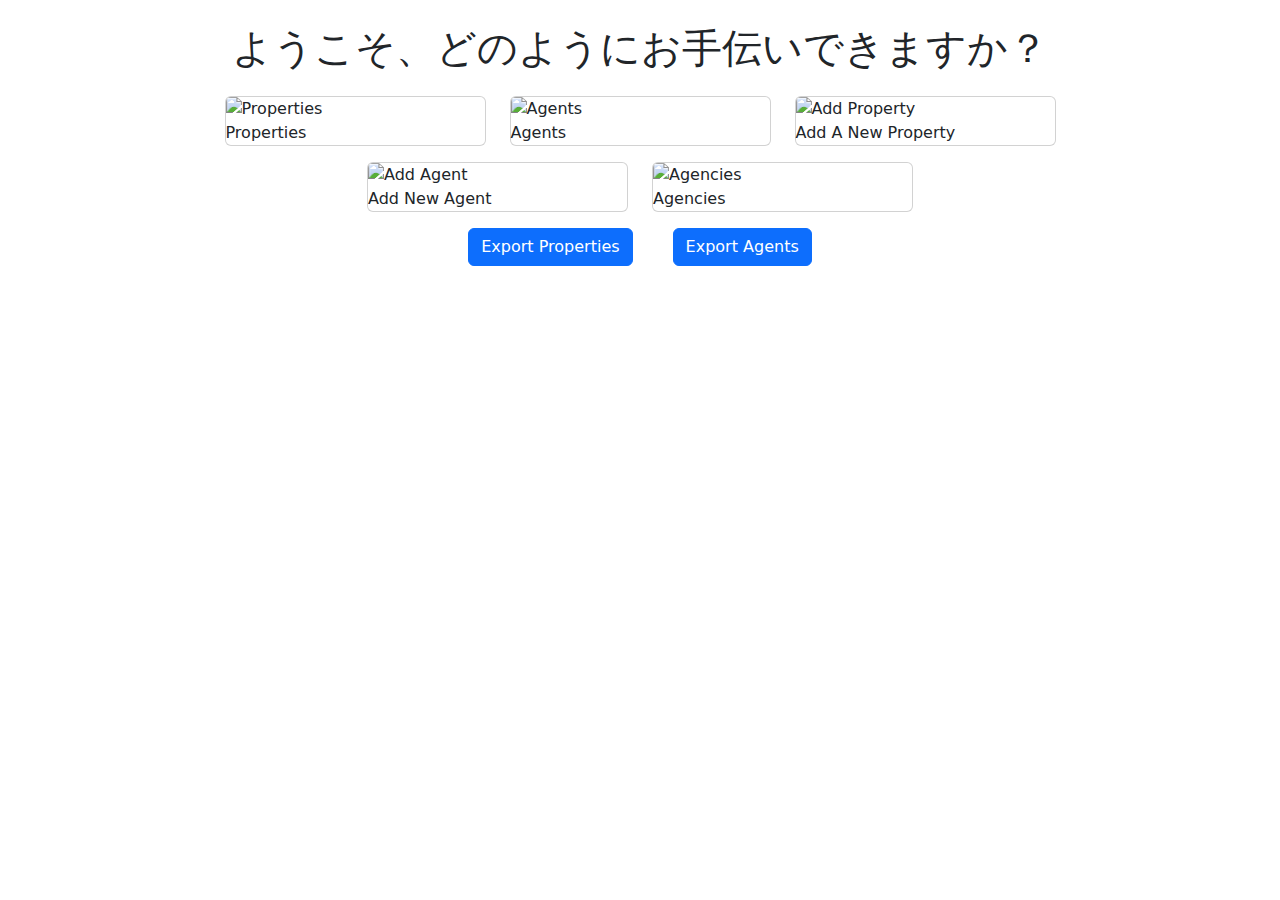
<file: src/main/resources/templates/index.html>
<!DOCTYPE html>
<html lang="en">
<head>
    <meta charset="UTF-8">
    <title>Real Estate Service</title>
    <link rel="stylesheet" th:href="@{/webjars/bootstrap/css/bootstrap.min.css}"/>
    <script defer th:src="@{/webjars/bootstrap/js/bootstrap.bundle.min.js}"></script>
    <link rel="stylesheet" th:href="@{/webjars/bootstrap-icons/font/bootstrap-icons.css}"/>
    <link href="https://cdn.jsdelivr.net/npm/bootstrap@5.3.3/dist/css/bootstrap.min.css" rel="stylesheet" integrity="sha384-QWTKZyjpPEjISv5WaRU9OFeRpok6YctnYmDr5pNlyT2bRjXh0JMhjY6hW+ALEwIH" crossorigin="anonymous">
    <link rel="stylesheet" th:href="@{/css/stylesheet.css}"> <!-- Link to your external CSS file -->
</head>
<body>

<header class="text-center my-4">
    <h1>ようこそ、どのようにお手伝いできますか？</h1>
</header>

<div class="container">
    <div class="row justify-content-center">
        <!-- First row with three cards -->
        <div class="col-md-3 mb-3">
            <a th:href="@{/properties}" class="text-decoration-none">
                <div class="card hover-card">
                    <img th:src="@{/images/Properties.jpg}" alt="Properties" class="card-img-top">
                    <div class="overlay" th:text="#{navbar.link.allProperties}">Properties</div>
                </div>
            </a>
        </div>
        <div class="col-md-3 mb-3">
            <a th:href="@{/agents}" class="text-decoration-none">
                <div class="card hover-card">
                    <img th:src="@{/images/Agents.jpg}" alt="Agents" class="card-img-top">
                    <div class="overlay" th:text="#{navbar.link.allAgents}">Agents</div>
                </div>
            </a>
        </div>
        <div class="col-md-3 mb-3">
            <a th:href="@{/properties/add}" class="text-decoration-none">
                <div class="card hover-card">
                    <img th:src="@{/images/AddProperty.jpg}" alt="Add Property" class="card-img-top">
                    <div class="overlay" th:text="#{property.add}">Add A New Property</div>
                </div>
            </a>
        </div>
    </div>

    <div class="row justify-content-center">
        <!-- Second row with two cards -->
        <div class="col-md-3 mb-3">
            <a th:href="@{/agents/add}" class="text-decoration-none">
                <div class="card hover-card">
                    <img th:src="@{/images/AddAgent.jpg}" alt="Add Agent" class="card-img-top">
                    <div class="overlay" th:text="#{index.newagent}">Add New Agent</div>
                </div>
            </a>
        </div>
        <div class="col-md-3 mb-3">
            <a th:href="@{/agencies}" class="text-decoration-none">
                <div class="card hover-card">
                    <img th:src="@{/images/Agencies.jpg}" alt="Agencies" class="card-img-top">
                    <div class="overlay" th:text="#{navbar.link.agencies}">Agencies</div>
                </div>
            </a>
        </div>
    </div>

    <div class="row justify-content-center mb-5">
        <!-- Buttons aligned horizontally -->
        <div class="col-auto">
            <form th:action="@{/export/properties.json}" method="get">
                <button class="btn btn-primary mx-2" type="submit" th:text="#{export.property}">Export Properties</button>
            </form>
        </div>
        <div class="col-auto">
            <form th:action="@{/export/agents.json}" method="get">
                <button class="btn btn-primary mx-2" type="submit" th:text="#{export.agent}">Export Agents</button>
            </form>
        </div>
    </div>
</div>
<footer th:insert="~{footer::footer}"></footer>
</body>
</html>
</file>
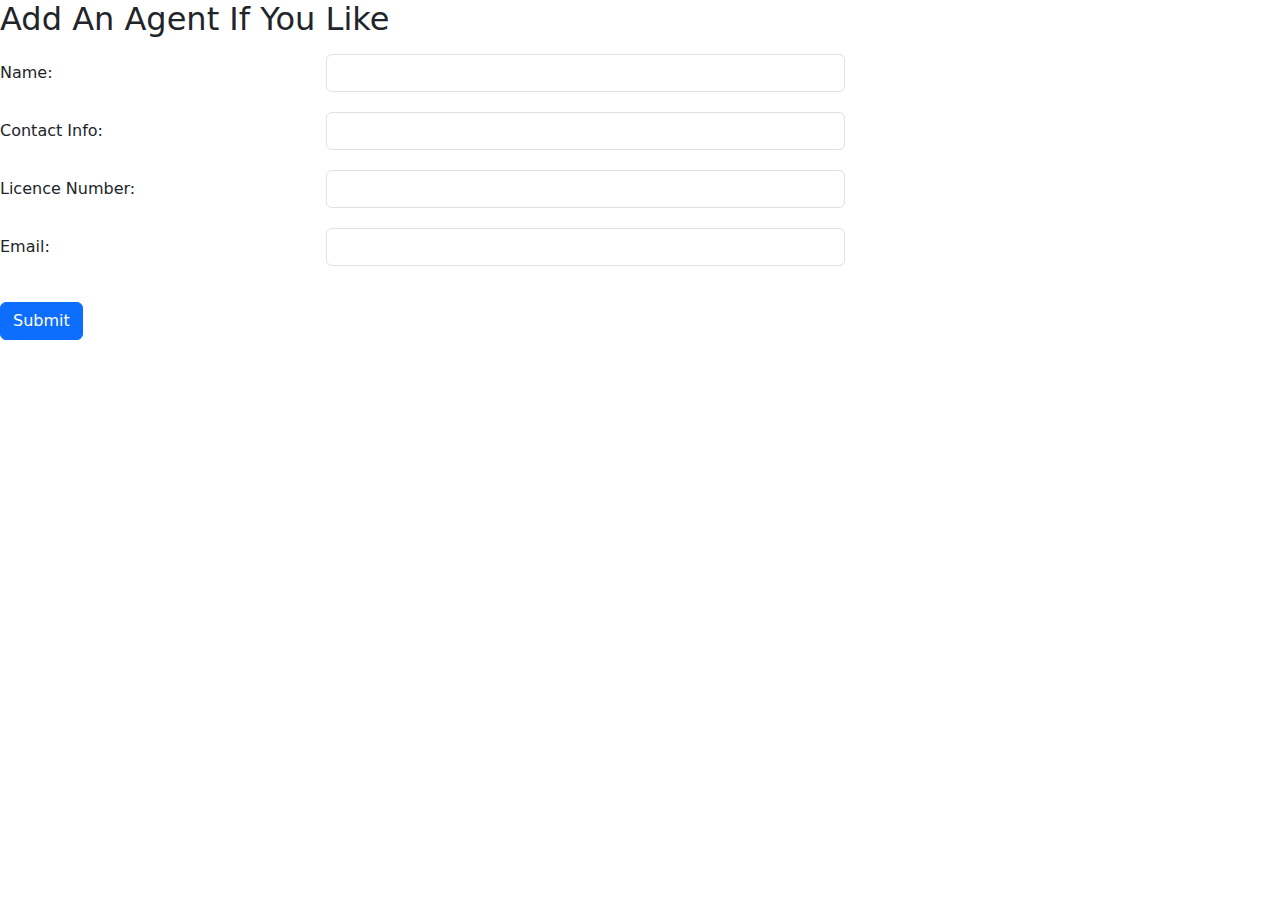
<file: src/main/resources/templates/addagent.html>
<!DOCTYPE html>
<html lang="en" xmlns:th="http://www.thymeleaf.org">
<head>
    <meta charset="UTF-8">
    <title>Add Agent</title>
    <link rel="stylesheet" th:href="@{/webjars/bootstrap/css/bootstrap.min.css}"/>
    <script defer th:src="@{/webjars/bootstrap/js/bootstrap.bundle.min.js}"></script>
    <link rel="stylesheet" th:href="@{/webjars/bootstrap-icons/font/bootstrap-icons.css} "/>
    <link href="https://cdn.jsdelivr.net/npm/bootstrap@5.3.3/dist/css/bootstrap.min.css" rel="stylesheet" integrity="sha384-QWTKZyjpPEjISv5WaRU9OFeRpok6YctnYmDr5pNlyT2bRjXh0JMhjY6hW+ALEwIH" crossorigin="anonymous">

</head>
<body>
<header th:insert="~{header::header}"></header>


    <form method="post" th:action="@{/agents/add}" th:object="${agentViewModel}">
        <fieldset>
            <legend>
                <h2 th:text="#{agent.addagent}">Add An Agent If You Like</h2>
            </legend>
            <div class="row mb-3">
                <label for="agentName" class="col-sm-3 col-form-label" th:text="#{name}">Name:</label>
                <div class="col-sm-5">
                    <input type="text" class="form-control" id="agentName" th:field="*{agentName}">
                    <div class="form-text" th:if="${#fields.hasErrors('agentName')}" th:errors="*{agentName}" style="color: red;"></div>
                </div>
            </div>

            <div class="row mb-3">
                <label for="contactInfo" class="col-sm-3 col-form-label" th:text="#{contactInfo}">Contact Info:</label>
                <div class="col-sm-5">
                    <input type="text" class="form-control" id="contactInfo" th:field="*{contactInfo}">
                    <div class="form-text" th:if="${#fields.hasErrors('contactInfo')}" th:errors="*{contactInfo}" style="color: red;"></div>
                </div>
            </div>
            <div class="row mb-3">
                <label for="licenceNumber" class="col-sm-3 col-form-label" th:text="#{agent.licenceNumber}">Licence Number:</label>
                <div class="col-sm-5">
                    <input type="text" class="form-control" id="licenceNumber" th:field="*{licenceNumber}">
                    <div class="form-text" th:if="${#fields.hasErrors('licenceNumber')}" th:errors="*{licenceNumber}" style="color: red;"></div>
                </div>
            </div>

            <div class="row mb-3">
                <label for="email" class="col-sm-3 col-form-label" th:text="#{agent.email}">Email:</label>
                <div class="col-sm-5">
                    <input type="text" class="form-control" id="email" th:field="*{email}">
                    <div class="form-text" th:if="${#fields.hasErrors('email')}" th:errors="*{email}" style="color: red;"></div>
                </div>
            </div>
        </fieldset>
        <button type="submit" class="btn btn-primary mt-3" style="margin-bottom: 20px;" value="Submit" th:text="#{submit}">Submit</button> <!-- Added margin-bottom -->
    </form>
<footer th:insert="~{footer::footer}"></footer>
</body>
</html>
</file>
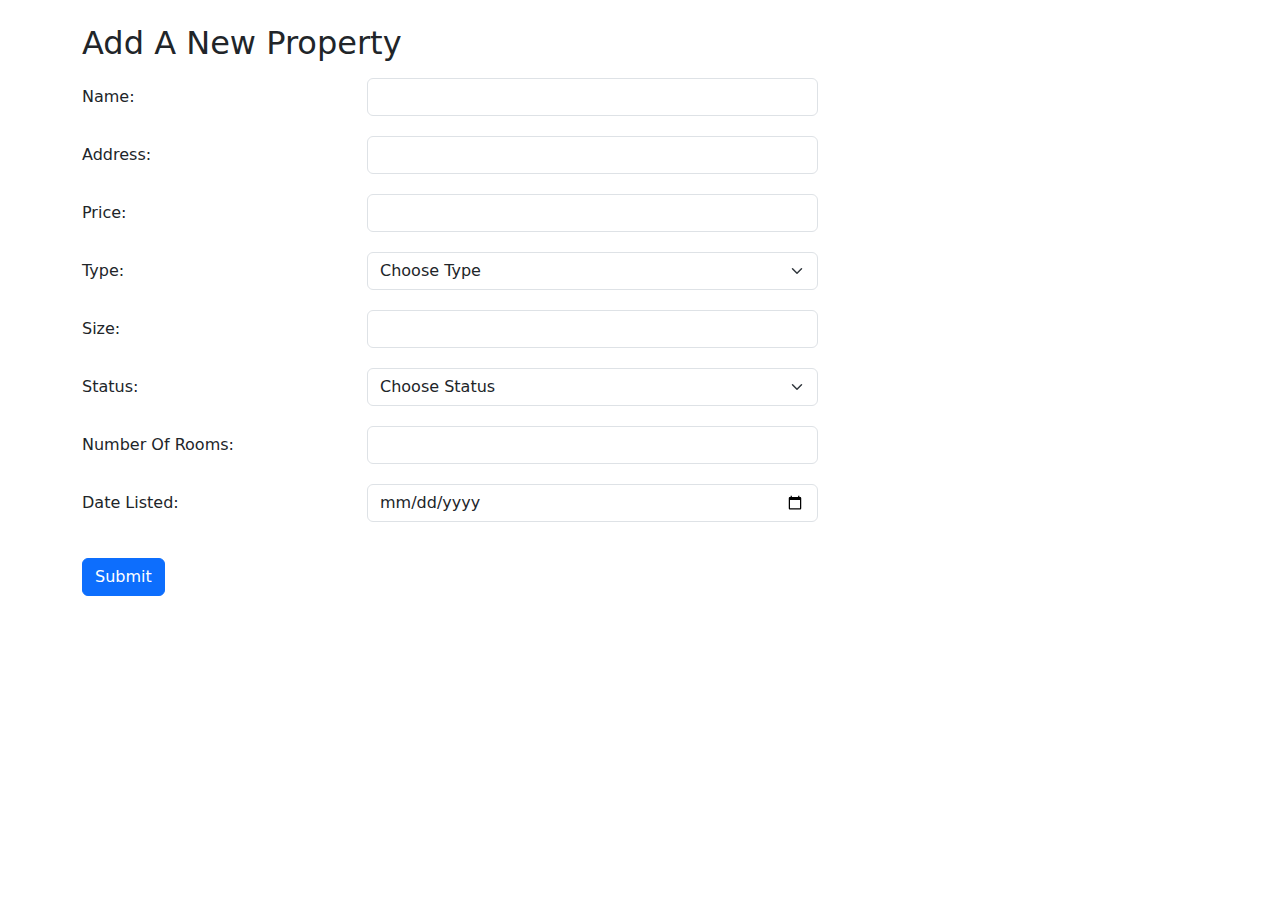
<file: src/main/resources/templates/addproperty.html>
<!DOCTYPE html>
<html lang="en" xmlns:th="http://www.thymeleaf.org">
<head>
    <meta charset="UTF-8">
    <title>Add Property</title>
    <link rel="stylesheet" th:href="@{/webjars/bootstrap/css/bootstrap.min.css}"/>
    <script defer th:src="@{/webjars/bootstrap/js/bootstrap.bundle.min.js}"></script>
    <link rel="stylesheet" th:href="@{/webjars/bootstrap-icons/font/bootstrap-icons.css} "/>
    <link href="https://cdn.jsdelivr.net/npm/bootstrap@5.3.3/dist/css/bootstrap.min.css" rel="stylesheet" integrity="sha384-QWTKZyjpPEjISv5WaRU9OFeRpok6YctnYmDr5pNlyT2bRjXh0JMhjY6hW+ALEwIH" crossorigin="anonymous">
</head>
<body>
<header th:insert="~{header::header}"></header>

<div class="container mt-4">
    <form method="post" th:action="@{/properties/add}" th:object="${propertyViewModel}">
        <fieldset>
            <legend>
                <h2 th:text="#{property.add}">Add A New Property</h2>
            </legend>
            <div class="row mb-3">
                <label for="propertyName" class="col-sm-3 col-form-label" th:text="#{name}">Name:</label>
                <div class="col-sm-5">
                    <input type="text" class="form-control" id="propertyName" name="propertyName" th:field="*{propertyName}">
                    <div class="form-text" th:if="${#fields.hasErrors('propertyName')}" th:errors="*{propertyName}" style="color: red;"></div>
                </div>
            </div>
            <div class="row mb-3">
                <label for="address" class="col-sm-3 col-form-label" th:text="#{property.address}">Address:</label>
                <div class="col-sm-5">
                    <input type="text" class="form-control" id="address" name="address" th:field="*{address}">
                    <div class="form-text" th:if="${#fields.hasErrors('address')}" th:errors="*{address}" style="color: red;"></div>
                </div>
            </div>
            <div class="row mb-3">
                <label for="price" class="col-sm-3 col-form-label" th:text="#{property.price}">Price:</label>
                <div class="col-sm-5">
                    <input type="number" step="any" class="form-control" id="price" name="price" th:field="*{price}">
                    <div class="form-text" th:if="${#fields.hasErrors('price')}" th:errors="*{price}" style="color: red;"></div>
                </div>
            </div>
            <div class="row mb-3">
                <label for="type" class="col-sm-3 col-form-label" th:text="#{property.type}">Type:</label>
                <div class="col-sm-5">
                    <select class="form-select" id="type" name="type" th:field="*{type}">
                        <option value="" disabled selected th:text="#{choose.type}">Choose Type</option>
                        <option th:each="type: ${T(be.kdg.prog3.RealEstateServiceSystem.businessLayer.domain.PropertyType).values()}" th:value="${type}" th:text="${type}"></option>
                    </select>
                    <div class="form-text" th:if="${#fields.hasErrors('type')}" th:errors="*{type}" style="color: red;"></div>
                </div>
            </div>
            <div class="row mb-3">
                <label for="size" class="col-sm-3 col-form-label" th:text="#{property.size}">Size:</label>
                <div class="col-sm-5">
                    <input type="number" class="form-control" id="size" name="size" th:field="*{size}">
                    <div class="form-text" th:if="${#fields.hasErrors('size')}" th:errors="*{size}" style="color: red;"></div>
                </div>
            </div>
            <div class="row mb-3">
                <label for="status" class="col-sm-3 col-form-label" th:text="#{property.status}">Status:</label>
                <div class="col-sm-5">
                    <select class="form-select" id="status" name="status" th:field="*{status}">
                        <option value="" disabled selected>Choose Status</option>
                        <option th:each="status: ${T(be.kdg.prog3.RealEstateServiceSystem.businessLayer.domain.PropertyStatus).values()}" th:value="${status}" th:text="${status}"></option>
                    </select>
                    <div class="form-text" th:if="${#fields.hasErrors('status')}" th:errors="*{status}" style="color: red;"></div>
                </div>
            </div>
            <div class="row mb-3">
                <label for="numberOfRooms" class="col-sm-3 col-form-label" th:text="#{noofrooms}">Number Of Rooms:</label>
                <div class="col-sm-5">
                    <input type="number" class="form-control" id="numberOfRooms" name="numberOfRooms" th:field="*{numberOfRooms}">
                    <div class="form-text" th:if="${#fields.hasErrors('numberOfRooms')}" th:errors="*{numberOfRooms}" style="color: red;"></div>
                </div>
            </div>
            <div class="row mb-3">
                <label for="dateListed" class="col-sm-3 col-form-label" th:text="#{property.date}">Date Listed:</label>
                <div class="col-sm-5">
                    <input type="date" class="form-control" id="dateListed" name="dateListed" th:field="*{dateListed}"
                           th:value="${#dates.format(propertyViewModel.dateListed, 'dd/MM/yyyy')}">
                    <div class="form-text" th:if="${#fields.hasErrors('dateListed')}" th:errors="*{dateListed}" style="color: red;"></div>
                </div>
            </div>
        </fieldset>
        <button type="submit" class="btn btn-primary mt-3" style="margin-bottom: 20px;" value="Submit" th:text="#{submit}">Submit</button>
    </form>
</div>
<footer th:insert="~{footer::footer}"></footer>
</body>
</html>
</file>
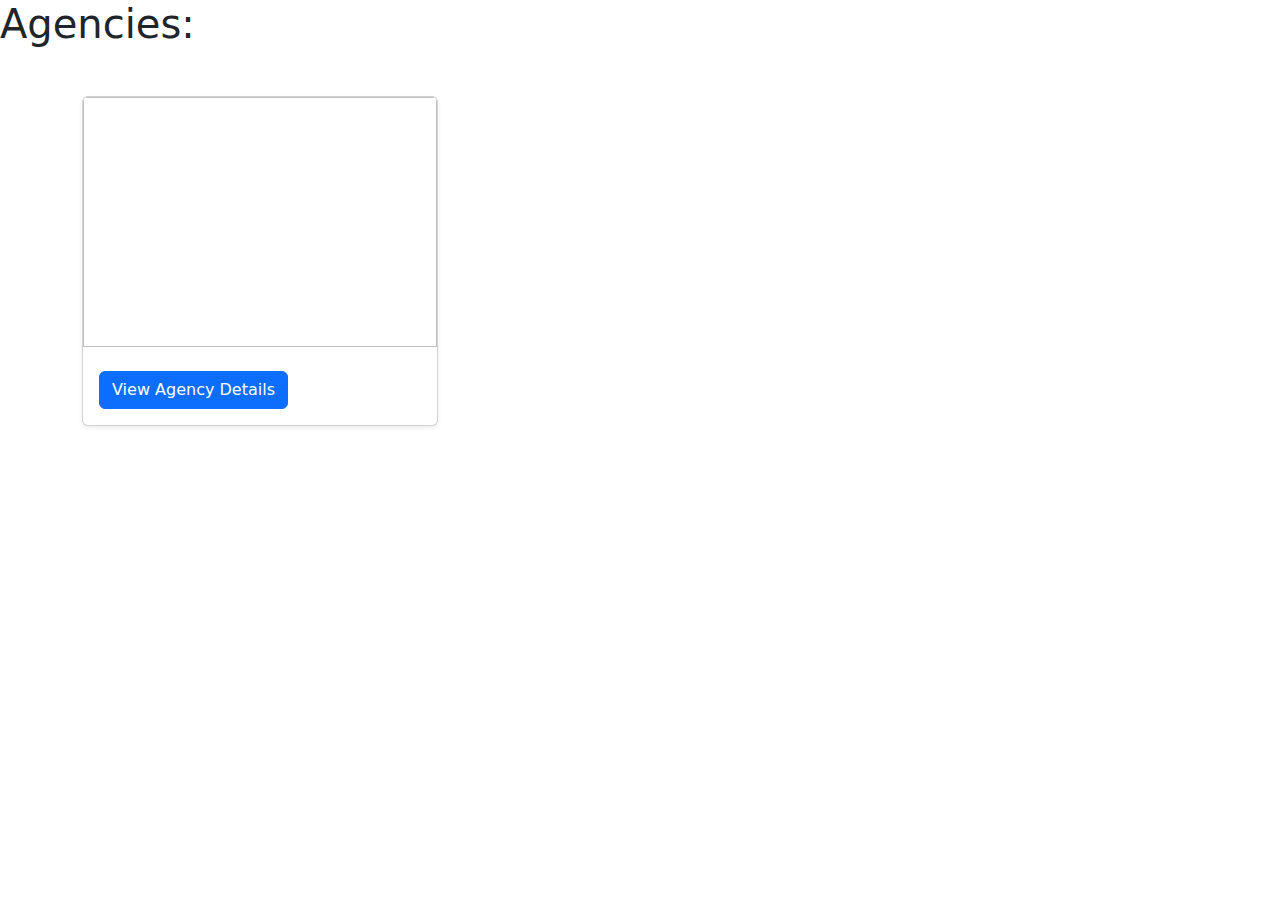
<file: src/main/resources/templates/agencies.html>
<!DOCTYPE html>
<html lang="en">
<head>
    <meta charset="UTF-8">
    <title>Agencies</title>
    <link rel="stylesheet" th:href="@{/webjars/bootstrap/css/bootstrap.min.css}"/>
    <script defer th:src="@{/webjars/bootstrap/js/bootstrap.bundle.min.js}"></script>
    <link rel="stylesheet" th:href="@{/webjars/bootstrap-icons/font/bootstrap-icons.css} "/>
    <link href="https://cdn.jsdelivr.net/npm/bootstrap@5.3.3/dist/css/bootstrap.min.css" rel="stylesheet" integrity="sha384-QWTKZyjpPEjISv5WaRU9OFeRpok6YctnYmDr5pNlyT2bRjXh0JMhjY6hW+ALEwIH" crossorigin="anonymous">
</head>
<body>
<header th:insert="~{header::header}"></header>
<h1 th:text="#{navbar.link.agencies}">Agencies:</h1>
<div class="container mt-5">
    <div class="row">
        <div class="col-md-4 mb-3" th:each="agency : ${Agencies}">
            <div class="card shadow-sm">
                <img th:src="${agency.image}" class="card-img-top" th:alt="${agency.agencyName}" style="height: 250px; object-fit: cover;">
                <div class="card-body">
                    <h3 class="card-title" th:text="${agency.agencyName}"></h3>
                    <form th:action="@{/agencies/{id}(id=${agency.agencyID})}" method="get">
                        <button type="submit" class="btn btn-primary" th:text="#{agencydetails}">View Agency Details</button>
                    </form>
                </div>
            </div>
        </div>
    </div>
</div>
<footer th:insert="~{footer::footer}"></footer>
</body>
</html>
</file>
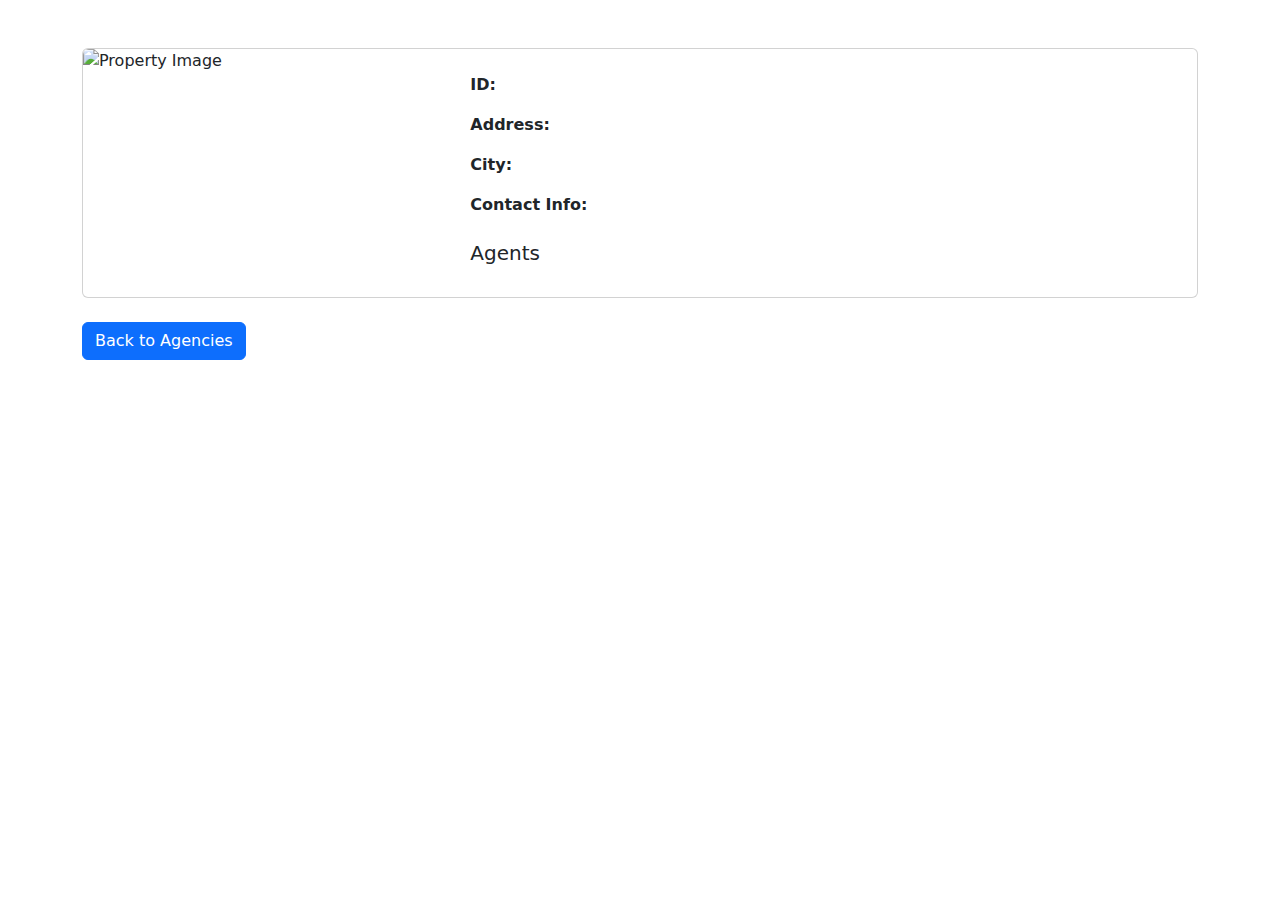
<file: src/main/resources/templates/agency-details.html>
<!DOCTYPE html>
<html lang="en">
<head>
    <meta charset="UTF-8">
    <title>Title</title>
    <link rel="stylesheet" th:href="@{/webjars/bootstrap/css/bootstrap.min.css}"/>
    <script defer th:src="@{/webjars/bootstrap/js/bootstrap.bundle.min.js}"></script>
    <link rel="stylesheet" th:href="@{/webjars/bootstrap-icons/font/bootstrap-icons.css} "/>
    <link href="https://cdn.jsdelivr.net/npm/bootstrap@5.3.3/dist/css/bootstrap.min.css" rel="stylesheet" integrity="sha384-QWTKZyjpPEjISv5WaRU9OFeRpok6YctnYmDr5pNlyT2bRjXh0JMhjY6hW+ALEwIH" crossorigin="anonymous">
</head>
<body>
<header th:insert="~{header::header}"></header>
<div class="container my-5">
    <div class="card">
        <div class="row g-0">
            <div class="col-md-4 d-flex align-items-stretch">
                <img th:src="${agency.image}" class="img-fluid rounded-start w-100 h-100" alt="Property Image" style="object-fit: cover;">
            </div>
            <div class="col-md-8">
                <div class="card-body">
                    <h3 class="card-title" th:text="${agency.agencyName}"></h3>
                    <p class="card-text">
                        <strong th:text="#{id.id}">ID:</strong> <span th:text="${agency.agencyID}"></span>
                    </p>
                    <p class="card-text">
                        <strong th:text="#{address}">Address:</strong> <span th:text="${agency.address}"></span>
                    </p>
                    <p class="card-text">
                        <strong th:text="#{city}">City:</strong> <span th:text="${agency.city}"></span>
                    </p>
                    <p class="card-text">
                        <strong th:text="#{contactInfo}">Contact Info:</strong> <span th:text="${agency.contactInfo}"></span>
                    </p>
                    <h5 class="mt-4" th:text="#{text}">Agents</h5>
                    <ul>
                        <li class="list-group-item" th:each="agent : ${agency.agents}">
                            <a th:href="@{/agents/{id}(id=${agent.agentID})}" th:text="${agent.agentName}"></a>
                        </li>
                    </ul>
                </div>
            </div>
        </div>
    </div>
    <br>
    <a th:href="@{/agencies}" class="btn btn-primary" th:text="#{agency.back}">Back to Agencies</a>
</div>
<footer th:insert="~{footer::footer}"></footer>
</body>
</html>
</file>
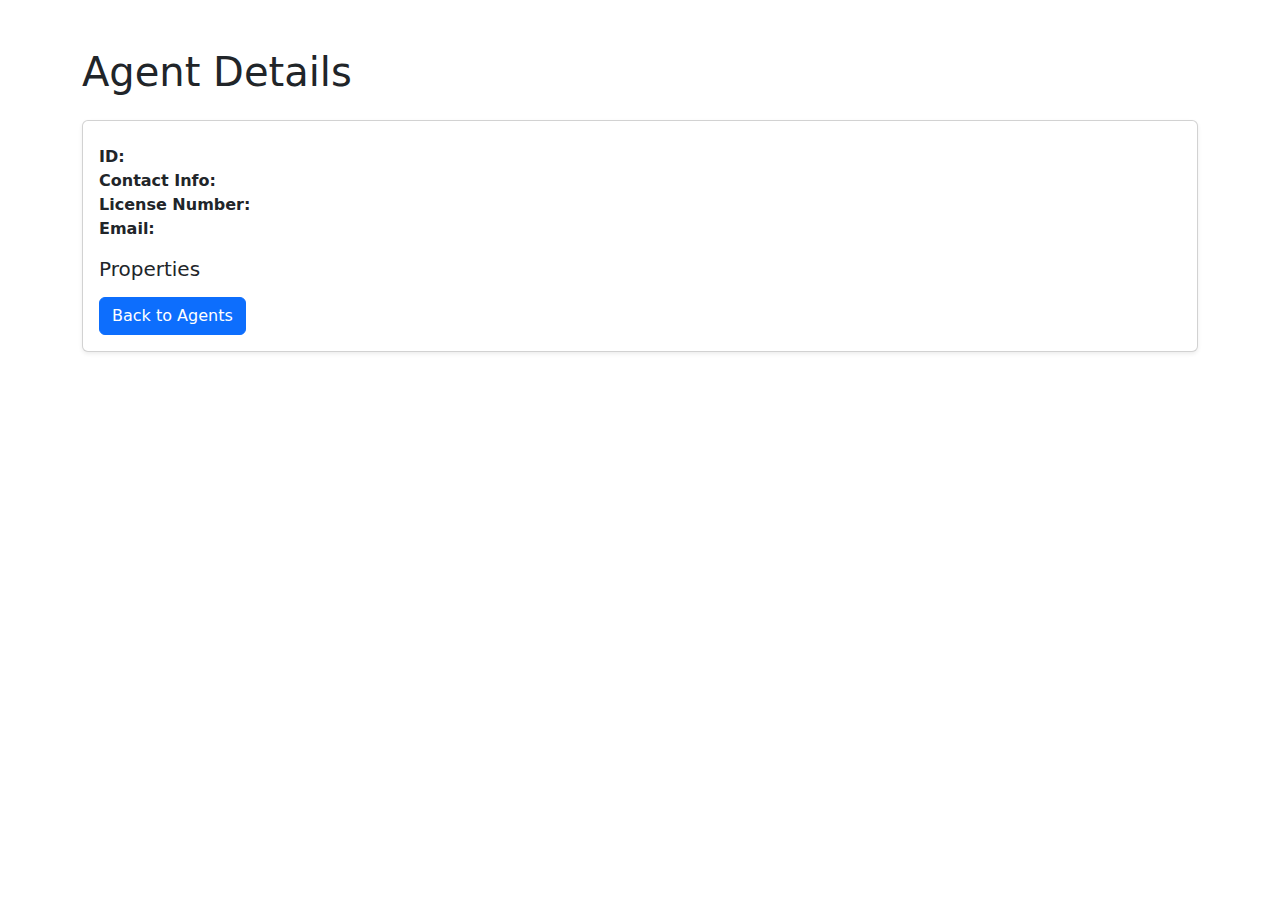
<file: src/main/resources/templates/agent-details.html>
<!DOCTYPE html>
<html lang="en" xmlns:th="http://www.thymeleaf.org">
<head>
    <meta charset="UTF-8">
    <meta name="viewport" content="width=device-width, initial-scale=1.0">
    <title>Agent Details</title>
    <link rel="stylesheet" th:href="@{/webjars/bootstrap/css/bootstrap.min.css}"/>
    <script defer th:src="@{/webjars/bootstrap/js/bootstrap.bundle.min.js}"></script>
    <link rel="stylesheet" th:href="@{/webjars/bootstrap-icons/font/bootstrap-icons.css} "/>
    <link href="https://cdn.jsdelivr.net/npm/bootstrap@5.3.3/dist/css/bootstrap.min.css" rel="stylesheet" integrity="sha384-QWTKZyjpPEjISv5WaRU9OFeRpok6YctnYmDr5pNlyT2bRjXh0JMhjY6hW+ALEwIH" crossorigin="anonymous">
</head>
<body>
<header th:insert="~{header::header}"></header>

<div class="container mt-5">
    <h1 class="mb-4" th:text="#{agent.details}">Agent Details</h1>
    <div class="card shadow-sm">
        <div class="card-body">
            <h3 class="card-title" th:text="${agent.agentName}" style="font-size: 1.5rem; font-weight: bold;"></h3>
            <p class="card-text">
                <strong th:text="#{id.id}">ID:</strong> <span th:text="${agent.agentID}"></span><br>
                <strong th:text="#{contactInfo}">Contact Info:</strong> <span th:text="${agent.contactInfo}"></span><br>
                <strong th:text="#{agent.licenceNumber}">License Number:</strong> <span th:text="${agent.licenceNumber}"></span><br>
                <strong th:text="#{agent.email}">Email:</strong> <span th:text="${agent.email}"></span>
            </p>
            <h5 th:text="#{navbar.link.allProperties}">Properties</h5>
            <ul>
                <li class="list-group-item" th:each="property : ${agent.properties}">
                    <a th:href="@{/properties/{id}(id=${property.propertyID})}" th:text="${property.propertyName}"></a>
                </li>
            </ul>
            <a th:href="@{/agents}" class="btn btn-primary" th:text="#{agent.return}">Back to Agents</a>
        </div>
    </div>
</div>
<footer th:insert="~{footer::footer}"></footer>
</body>
</html>
</file>
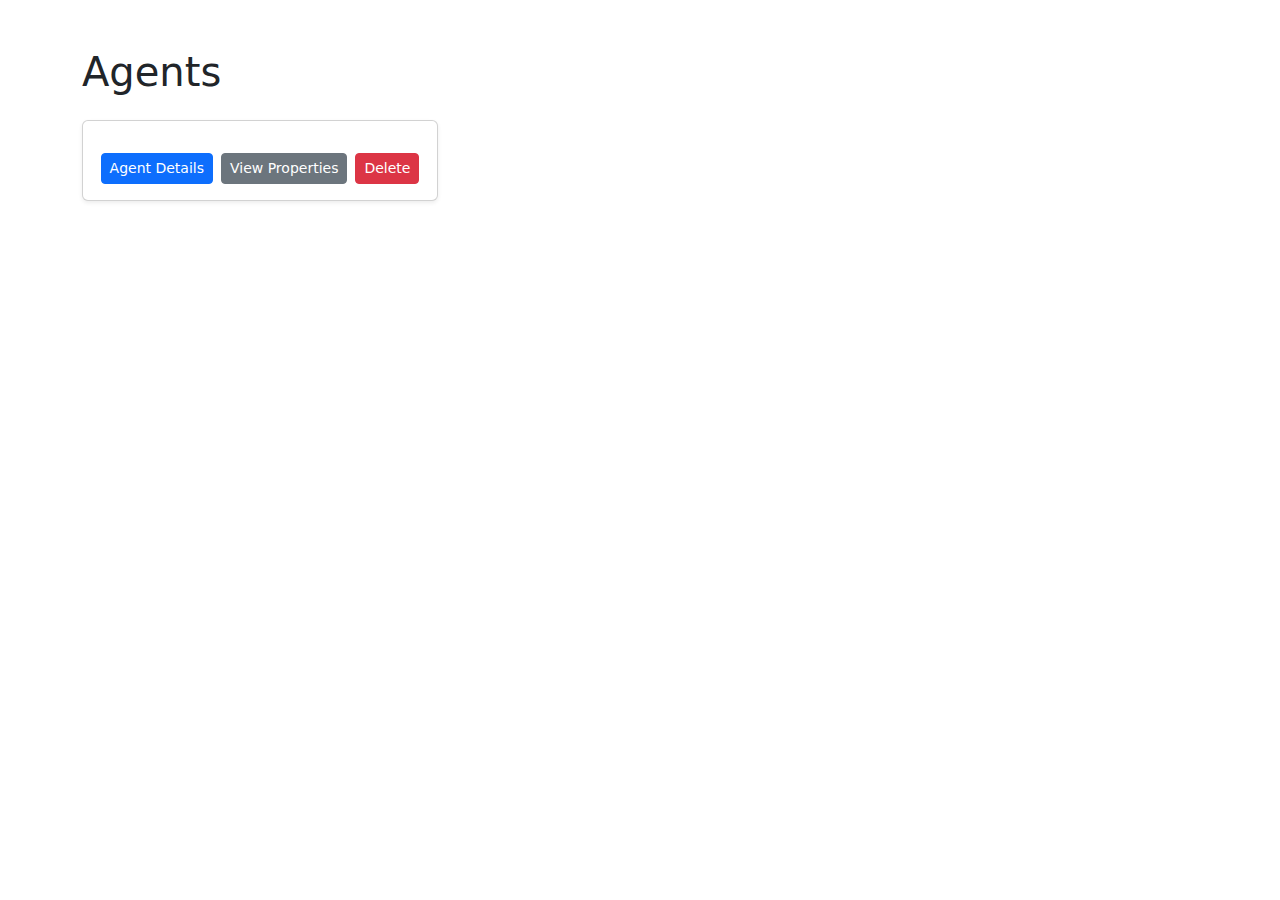
<file: src/main/resources/templates/agents.html>
<!DOCTYPE html>
<html lang="en" xmlns:th="http://www.thymeleaf.org">
<head>
    <meta charset="UTF-8">
    <meta name="viewport" content="width=device-width, initial-scale=1.0">
    <title>Agents</title>
    <link rel="stylesheet" th:href="@{/webjars/bootstrap/css/bootstrap.min.css}"/>
    <script defer th:src="@{/webjars/bootstrap/js/bootstrap.bundle.min.js}"></script>
    <link rel="stylesheet" th:href="@{/webjars/bootstrap-icons/font/bootstrap-icons.css} "/>
    <link href="https://cdn.jsdelivr.net/npm/bootstrap@5.3.3/dist/css/bootstrap.min.css" rel="stylesheet" integrity="sha384-QWTKZyjpPEjISv5WaRU9OFeRpok6YctnYmDr5pNlyT2bRjXh0JMhjY6hW+ALEwIH" crossorigin="anonymous">
</head>
<body>
<header th:insert="~{header::header}"></header>

<div class="container mt-5">
    <h1 class="mb-4" th:text="#{text}">Agents</h1>
    <div class="row">
        <div class="col-md-4 mb-3" th:each="agent : ${Agents}">
            <div class="card shadow-sm text-center">
                <div class="card-body">
                    <h3 class="card-title" th:text="${agent.agentName}" style="font-size: 1.75rem; font-weight: bold;"></h3>
                    <div class="d-flex justify-content-center mt-3">
                        <form th:action="@{/agents/{id}(id=${agent.agentID})}" method="get" class="me-2">
                            <button class="btn btn-primary btn-sm" th:text="#{agent.details}">Agent Details</button>
                        </form>
                        <form th:action="@{/agents/{id}/properties(id=${agent.agentID})}" method="get" class="me-2">
                            <button class="btn btn-secondary btn-sm" th:text="#{viewproperties}">View Properties</button>
                        </form>
                        <form th:action="@{/agents/delete/{id}(id=${agent.agentID})}" method="get">
                            <button class="btn btn-danger btn-sm" onclick="return confirm('Are you sure you want to delete this agent?')" th:text="#{delete}">Delete</button>
                        </form>
                    </div>
                </div>
            </div>
        </div>
    </div>
</div>
<footer th:insert="~{footer::footer}"></footer>
</body>
</html>
</file>
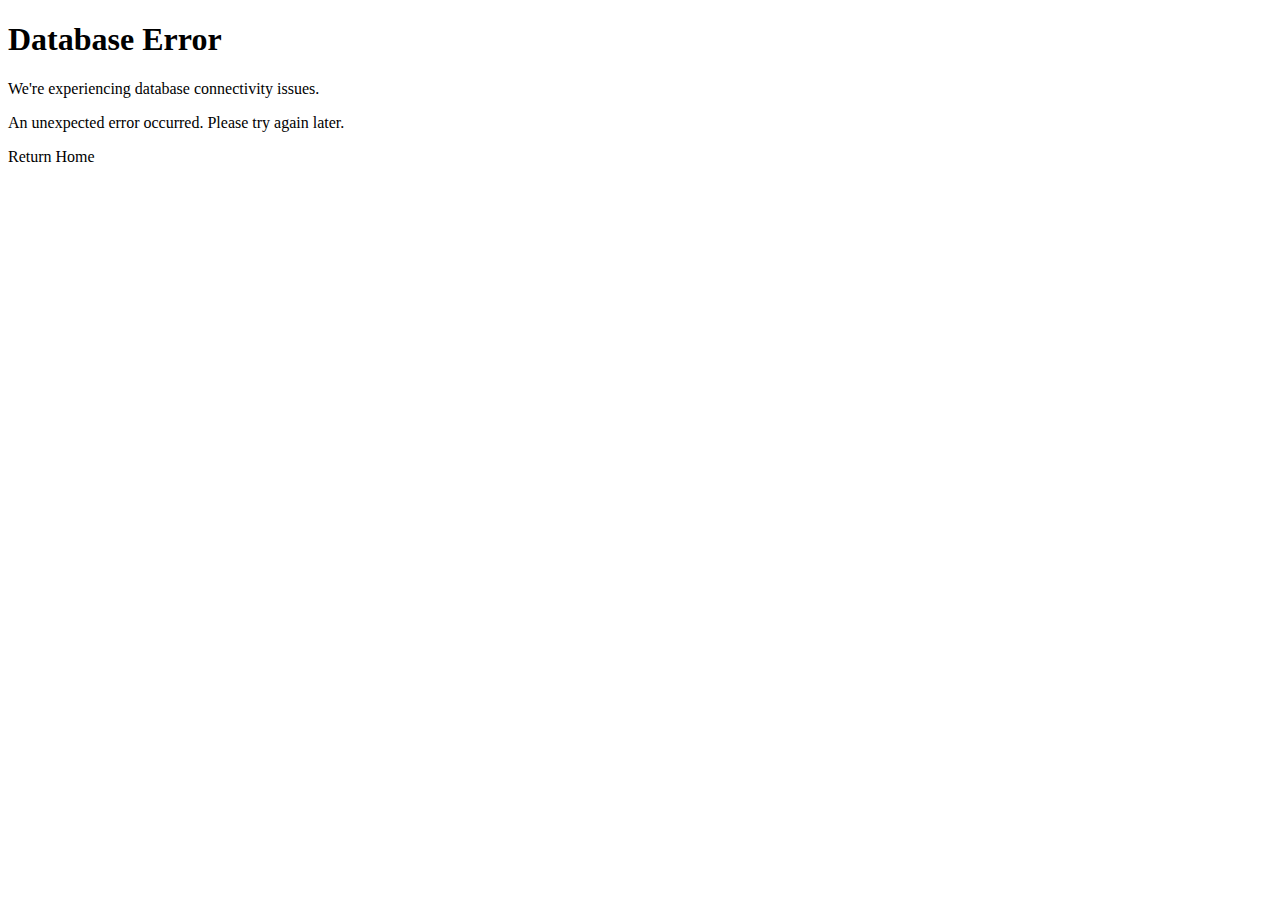
<file: src/main/resources/templates/database-errors.html>
<!DOCTYPE html>
<html lang="en">
<head>
    <meta charset="UTF-8">
    <title>Database error</title>
</head>
<body>

<div class="min-h-screen flex items-center justify-center">
    <div class="bg-white p-8 rounded-lg shadow-lg max-w-md w-full">
        <div class="text-center">
            <h1 class="text-red-600 text-4xl font-bold mb-4">Database Error</h1>
            <p class="text-gray-600 mb-4">We're experiencing database connectivity issues.</p>
            <p class="text-gray-500 mb-6" th:text="${error}">An unexpected error occurred. Please try again later.</p>
            <a th:href="@{/}" class="inline-block bg-blue-600 text-white px-6 py-2 rounded hover:bg-blue-700">
                Return Home
            </a>
        </div>
    </div>
</div>


</body>
</html>
</file>
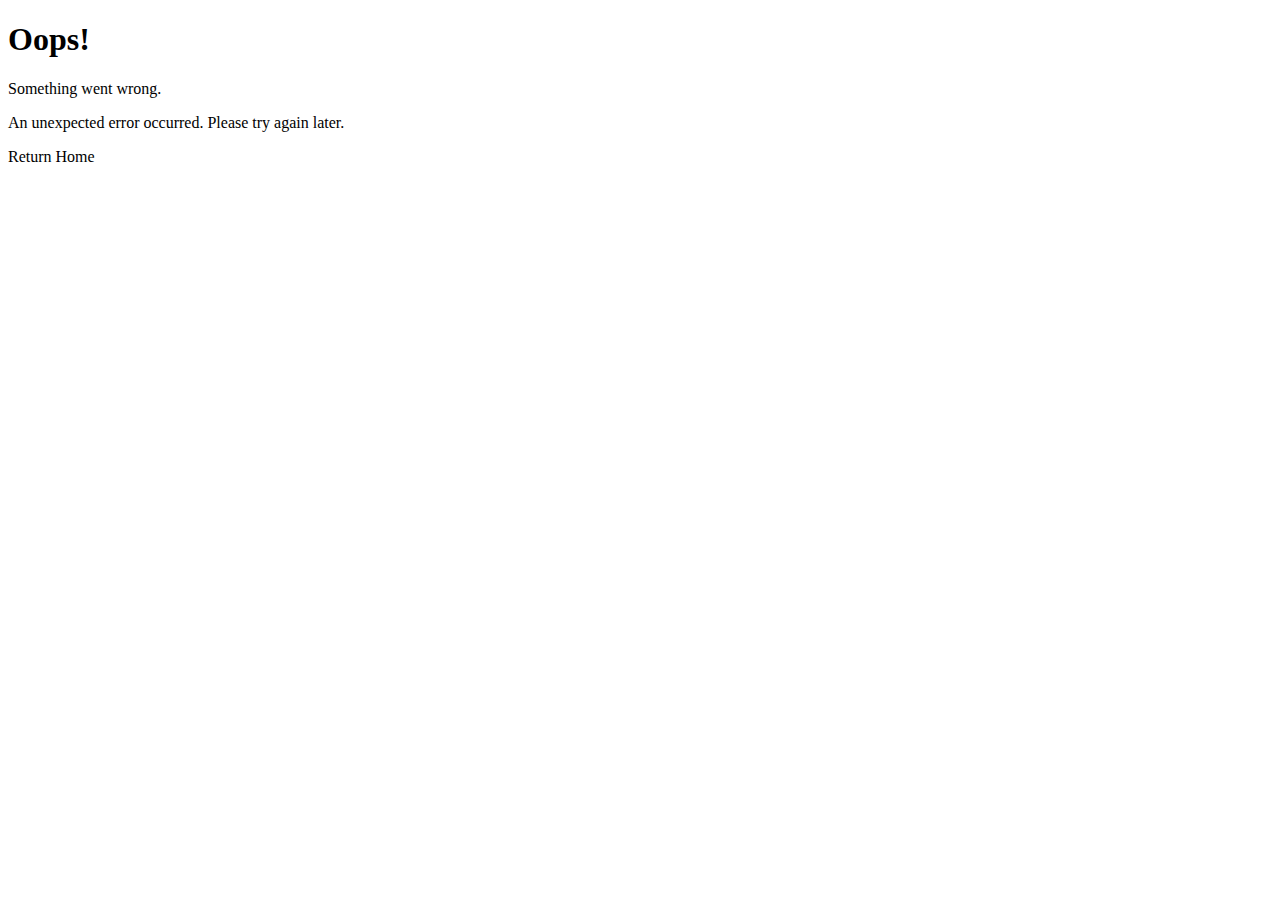
<file: src/main/resources/templates/error-page.html>
<!DOCTYPE html>
<html lang="en">
<head>
    <meta charset="UTF-8">
    <title>Error page</title>
</head>
<body>
<div class="min-h-screen flex items-center justify-center">
    <div class="bg-white p-8 rounded-lg shadow-lg max-w-md w-full">
        <div class="text-center">
            <h1 class="text-red-600 text-4xl font-bold mb-4">Oops!</h1>
            <p class="text-gray-600 mb-4">Something went wrong.</p>
            <p class="text-gray-500 mb-6" th:text="${error}">An unexpected error occurred. Please try again later.</p>
            <a th:href="@{/}" class="inline-block bg-blue-600 text-white px-6 py-2 rounded hover:bg-blue-700">
                Return Home
            </a>
        </div>
    </div>
</div>
</body>
</html>
</file>
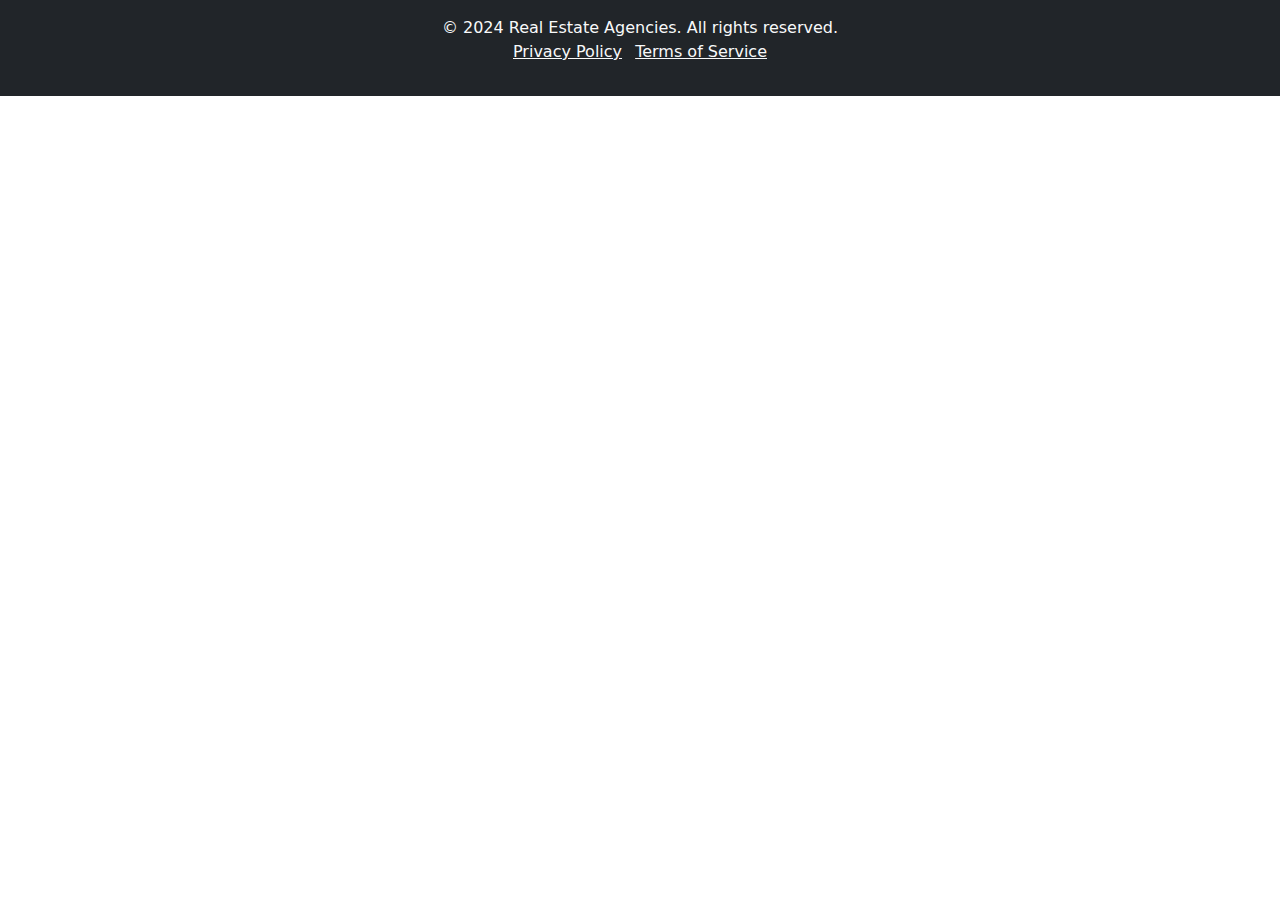
<file: src/main/resources/templates/footer.html>
<!DOCTYPE html>
<html lang="en"  xmlns:th="http://www.thymeleaf.org">
<head>
    <meta charset="UTF-8">
    <title>Title</title>
  <link rel="stylesheet" th:href="@{/webjars/bootstrap/css/bootstrap.min.css}"/>
  <link href="https://cdn.jsdelivr.net/npm/bootstrap@5.3.3/dist/css/bootstrap.min.css" rel="stylesheet" integrity="sha384-QWTKZyjpPEjISv5WaRU9OFeRpok6YctnYmDr5pNlyT2bRjXh0JMhjY6hW+ALEwIH" crossorigin="anonymous">
  <script defer th:src="@{/webjars/bootstrap/js/bootstrap.bundle.min.js}"></script>
  <link rel="stylesheet" th:href="@{/webjars/bootstrap-icons/font/bootstrap-icons.css} "/>
</head>
<body>

<footer th:fragment="footer" class="bg-dark text-light text-center py-3">
    <div class="container">
        <p class="mb-0">&copy; 2024 Real Estate Agencies. All rights reserved.</p>
        <ul class="list-inline">
            <li class="list-inline-item">
                <a href="#" class="text-light">Privacy Policy</a>
            </li>
            <li class="list-inline-item">
                <a href="#" class="text-light">Terms of Service</a>
            </li>
        </ul>
    </div>
</footer>

</body>
</html>
</file>
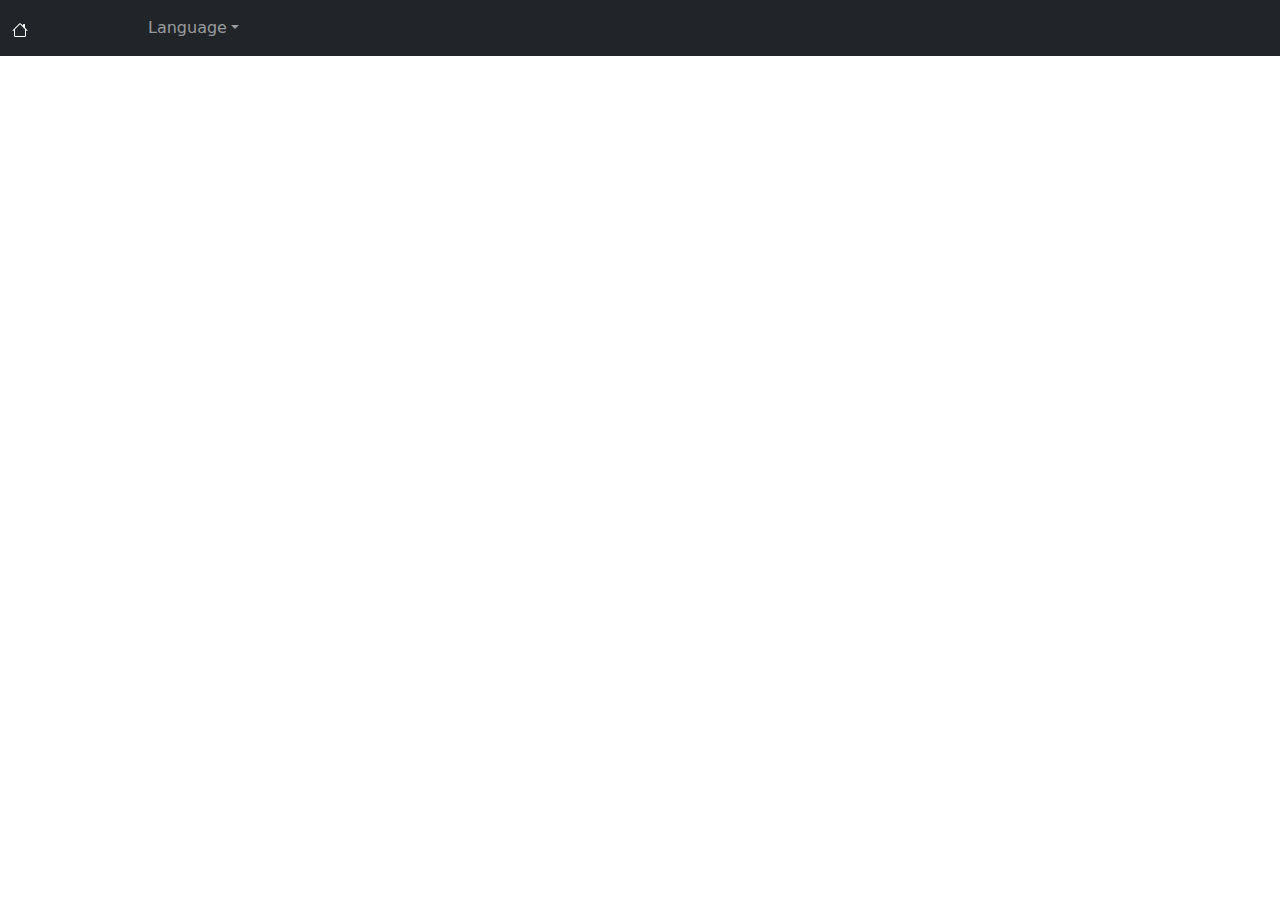
<file: src/main/resources/templates/header.html>
<!DOCTYPE html>
<html lang="en" xmlns:th="http://www.thymeleaf.org">
<head>
    <meta charset="UTF-8">
    <title>Title</title>
    <link rel="stylesheet" th:href="@{/webjars/bootstrap/css/bootstrap.min.css}"/>
    <link href="https://cdn.jsdelivr.net/npm/bootstrap@5.3.3/dist/css/bootstrap.min.css" rel="stylesheet" integrity="sha384-QWTKZyjpPEjISv5WaRU9OFeRpok6YctnYmDr5pNlyT2bRjXh0JMhjY6hW+ALEwIH" crossorigin="anonymous">
    <script defer th:src="@{/webjars/bootstrap/js/bootstrap.bundle.min.js}"></script>
    <link rel="stylesheet" th:href="@{/webjars/bootstrap-icons/font/bootstrap-icons.css} "/>
</head>
<body>
<header th:fragment="header">
    <nav class="navbar navbar-expand-lg navbar-dark bg-dark">
        <div class="container-fluid">
            <a class="navbar-brand" th:href="@{/}">
                <svg xmlns="http://www.w3.org/2000/svg" width="16" height="16" fill="currentColor" class="bi bi-house" viewBox="0 0 16 16">
                    <path d="M8.707 1.5a1 1 0 0 0-1.414 0L.646 8.146a.5.5 0 0 0 .708.708L2 8.207V13.5A1.5 1.5 0 0 0 3.5 15h9a1.5 1.5 0 0 0 1.5-1.5V8.207l.646.647a.5.5 0 0 0 .708-.708L13 5.793V2.5a.5.5 0 0 0-.5-.5h-1a.5.5 0 0 0-.5.5v1.293zM13 7.207V13.5a.5.5 0 0 1-.5.5h-9a.5.5 0 0 1-.5-.5V7.207l5-5z"/>
                </svg>
            </a>
            <button class="navbar-toggler" type="button" data-bs-toggle="collapse" data-bs-target="#navbarNavAltMarkup" aria-controls="navbarNavAltMarkup" aria-expanded="false" aria-label="Toggle navigation">
                <span class="navbar-toggler-icon"></span>
            </button>
            <div class="collapse navbar-collapse" id="navbarNavAltMarkup">
                <div class="navbar-nav">
                    <a class="nav-link active" th:href="@{/agents}" th:text="#{navbar.link.allAgents}"></a>
                    <a class="nav-link" th:href="@{/agents/add}" th:text="#{navbar.link.addAgents}"></a>
                    <a class="nav-link" th:href="@{/properties}" th:text="#{navbar.link.allProperties}"></a>
                    <a class="nav-link" th:href="@{/properties/add}" th:text="#{navbar.link.addProperties}"></a>
                    <a class="nav-link" th:href="@{/agencies}" th:text="#{navbar.link.agencies}"></a>
                    <a class="nav-link" th:href="@{/history}" th:text="#{navbar.link.sessionHistory}"></a>
                    <li class="nav-item dropdown">
                    <li class="nav-item dropdown">
                        <a class="nav-link dropdown-toggle" data-bs-toggle="dropdown" href="#" role="button" aria-haspopup="true" aria-expanded="false" th:text="#{navbar.link.language}">Language</a>
                        <div class="dropdown-menu">
                            <a class="dropdown-item" href="?lang=en">
                                <svg xmlns="http://www.w3.org/2000/svg" width="24" height="16" viewBox="0 0 24 16">
                                    <rect width="24" height="16" fill="#012169"/>
                                    <path d="M0,1 L24,15 M0,15 L24,1" stroke="#FFF" stroke-width="2"/>
                                    <path d="M0,1 L24,15 M0,15 L24,1" stroke="#C8102E" stroke-width="1"/>
                                    <path d="M12,0 L12,16 M0,8 L24,8" stroke="#FFF" stroke-width="4"/>
                                    <path d="M12,0 L12,16 M0,8 L24,8" stroke="#C8102E" stroke-width="2"/>
                                </svg>
                                    English
                            </a>
                            <a class="dropdown-item" href="?lang=nl">
                                <svg xmlns="http://www.w3.org/2000/svg" width="24" height="16" viewBox="0 0 3 2">
                                <rect width="3" height="0.67" y="0" fill="#21468B"/>
                                <rect width="3" height="0.67" y="0.67" fill="#FFFFFF"/>
                                <rect width="3" height="0.67" y="1.34" fill="#AE1C28"/>
                            </svg>
                                Nederlands
                            </a>
                            <a class="dropdown-item" href="?lang=fr">
                                <svg xmlns="http://www.w3.org/2000/svg" width="24" height="16" viewBox="0 0 3 2">
                                <rect width="1" height="2" x="0" fill="#0055A4"/>
                                <rect width="1" height="2" x="1" fill="#FFFFFF"/>
                                <rect width="1" height="2" x="2" fill="#EF4135"/>
                            </svg>
                                French
                            </a>
                        </div>
                    </li>
                </div>
            </div>

        </div>
    </nav>
</header>

</body>
</html>
</file>
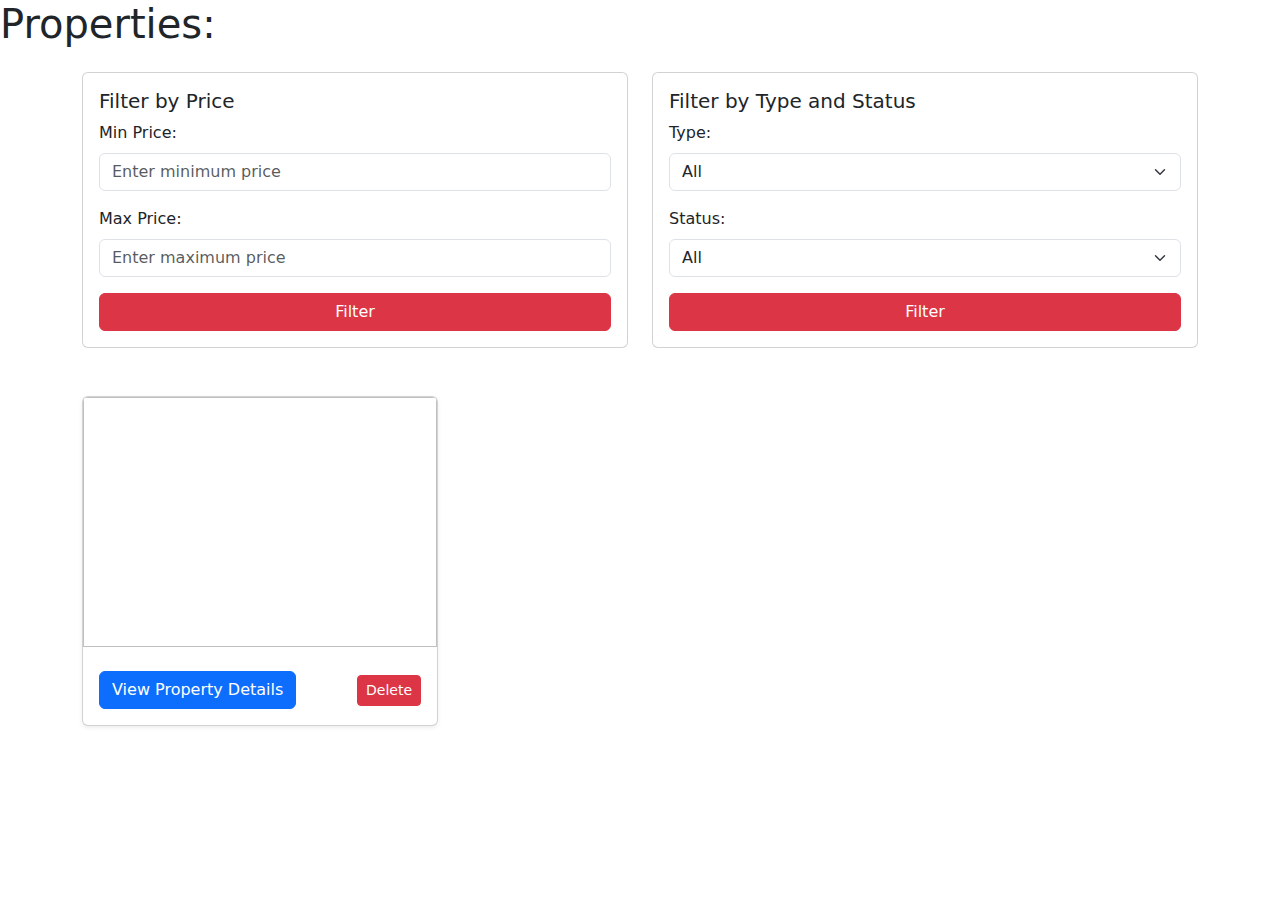
<file: src/main/resources/templates/properties.html>
<!DOCTYPE html>
<html lang="en" xmlns:th="http://www.thymeleaf.org">
<head>
    <meta charset="UTF-8">
    <title>Properties</title>
    <link rel="stylesheet" th:href="@{/webjars/bootstrap/css/bootstrap.min.css}"/>
    <script defer th:src="@{/webjars/bootstrap/js/bootstrap.bundle.min.js}"></script>
    <link rel="stylesheet" th:href="@{/webjars/bootstrap-icons/font/bootstrap-icons.css} "/>
    <link href="https://cdn.jsdelivr.net/npm/bootstrap@5.3.3/dist/css/bootstrap.min.css" rel="stylesheet" integrity="sha384-QWTKZyjpPEjISv5WaRU9OFeRpok6YctnYmDr5pNlyT2bRjXh0JMhjY6hW+ALEwIH" crossorigin="anonymous">

</head>
<body>
<header th:insert="~{header::header}"></header>

<h1 th:text="#{navbar.link.allProperties}">Properties: <!--<span th:text="${Properties.size()}"></span>--></h1>
<div class="container mt-4">
    <div class="row">
        <!-- Filter by Min and Max Price -->
        <div class="col-md-6">
            <div class="card">
                <div class="card-body">
                    <h5 class="card-title" th:text="#{filter.price}">Filter by Price</h5>
                    <form th:action="@{/properties/filter}" method="post">
                        <div class="mb-3">
                            <label for="minPrice" class="form-label" th:text="#{filter.minprice}">Min Price:</label>
                            <input type="number" class="form-control" name="minPrice" id="minPrice" placeholder="Enter minimum price">
                        </div>
                        <div class="mb-3">
                            <label for="maxPrice" class="form-label" th:text="#{filter.maxprice}">Max Price:</label>
                            <input type="number" class="form-control" name="maxPrice" id="maxPrice" placeholder="Enter maximum price">
                        </div>
                        <button type="submit" class="btn btn-danger w-100" th:text="#{filter.filter}">Filter</button>
                    </form>
                </div>
            </div>
        </div>

        <!-- Filter by Type and Status -->
        <div class="col-md-6">
            <div class="card">
                <div class="card-body">
                    <h5 class="card-title" th:text="#{filter.typestatus}">Filter by Type and Status</h5>
                    <form th:action="@{/properties/filter}" method="post">
                        <div class="mb-3">
                            <label for="type" class="form-label" th:text="#{filter.type}">Type:</label>
                            <select class="form-select" name="type" id="type">
                                <option value="">All</option>
                                <option value="RESIDENTIAL" th:text="#{filter.residential}">Residential</option>
                                <option value="COMMERCIAL" th:text="#{filter.commercial}">Commercial</option>
                                <option value="INDUSTRIAL" th:text="#{filter.industrial}">Industrial</option>
                                <option value="RECREATIONAL" th:text="#{filter.recreational}">Recreational</option>
                            </select>
                        </div>
                        <div class="mb-3">
                            <label for="status" class="form-label" th:text="#{filter.status}">Status:</label>
                            <select class="form-select" name="status" id="status">
                                <option value="">All</option>
                                <option value="AVAILABLE" th:text="#{filter.available}">Available</option>
                                <option value="SOLD" th:text="#{filter.sold}">Sold</option>
                                <option value="RENTED" th:text="#{filter.rented}">Rented</option>
                                <option value="LEASED" th:text="#{filter.leased}">Leased</option>
                            </select>
                        </div>
                        <button type="submit" class="btn btn-danger w-100" th:text="#{filter.filter}">Filter</button>
                    </form>
                </div>
            </div>
        </div>
    </div>
</div>



<div class="container mt-5">
    <div class="row">
        <div class="col-md-4 mb-3" th:each="property : ${Properties}">
            <div class="card shadow-sm">
                <img th:src="${property.image}" class="card-img-top" th:alt="${property.propertyName}" style="height: 250px; object-fit: cover;">
                <div class="card-body">
                    <h3 class="card-title" th:text="${property.propertyName}"></h3>
                    <div class="d-flex justify-content-between align-items-center">
                        <form th:action="@{/properties/{id}(id=${property.propertyID})}" method="get">
                            <button type="submit" class="btn btn-primary" th:text="#{property.details}">View Property Details</button>
                        </form>
                        <form th:action="@{/properties/delete/{id}(id=${property.propertyID})}" method="get">
                            <button class="btn btn-danger btn-sm" onclick="return confirm('Are you sure you want to delete this agent?')" th:text="#{delete}">Delete</button>
                        </form>
                    </div>
                </div>
            </div>
        </div>
    </div>
</div>
<footer th:insert="~{footer::footer}"></footer>
</body>
</html>
</file>
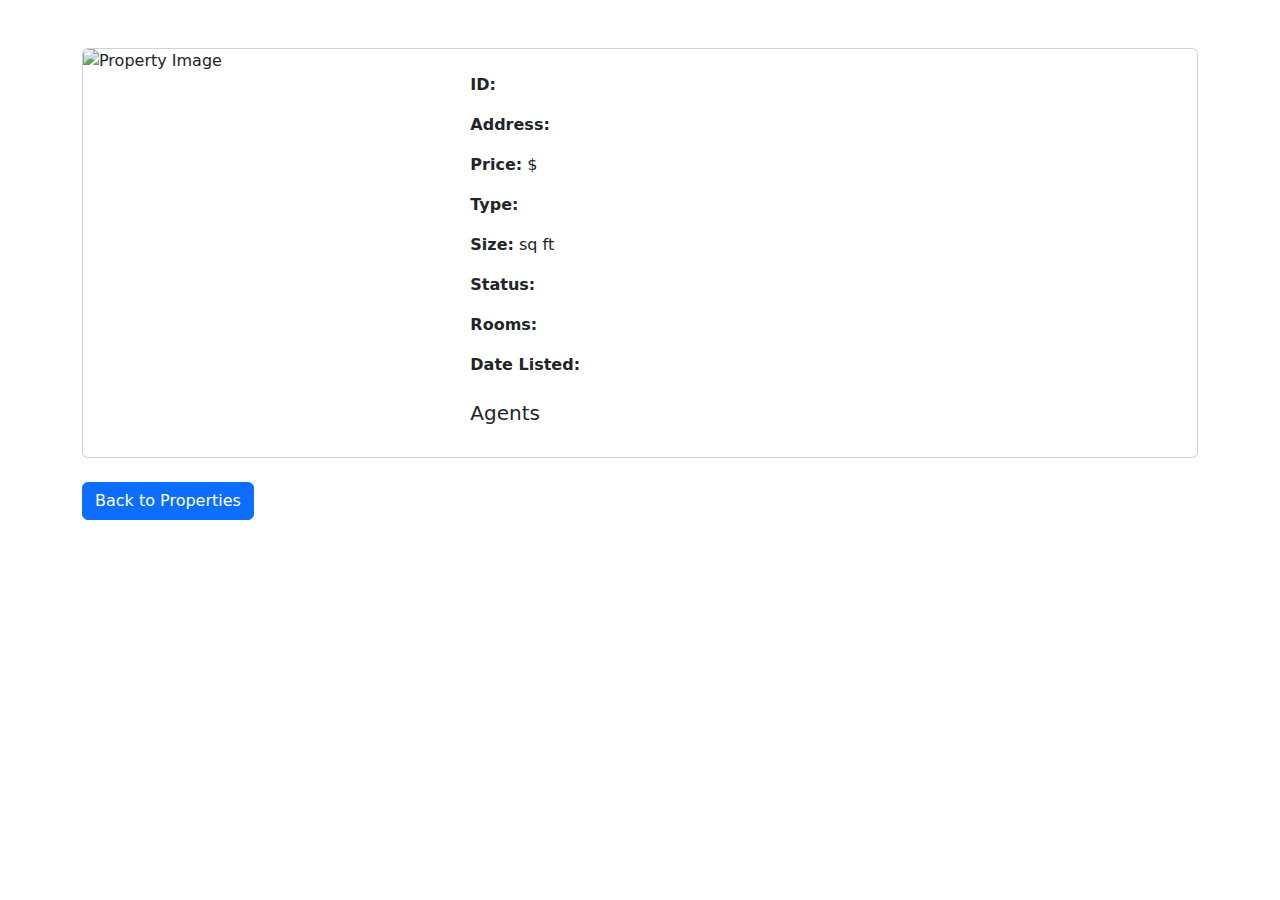
<file: src/main/resources/templates/property-details.html>
<!DOCTYPE html>
<html lang="en">
<head>
    <meta charset="UTF-8">
    <title>Property Details</title>
    <link rel="stylesheet" th:href="@{/webjars/bootstrap/css/bootstrap.min.css}"/>
    <script defer th:src="@{/webjars/bootstrap/js/bootstrap.bundle.min.js}"></script>
    <link rel="stylesheet" th:href="@{/webjars/bootstrap-icons/font/bootstrap-icons.css} "/>
    <link href="https://cdn.jsdelivr.net/npm/bootstrap@5.3.3/dist/css/bootstrap.min.css" rel="stylesheet" integrity="sha384-QWTKZyjpPEjISv5WaRU9OFeRpok6YctnYmDr5pNlyT2bRjXh0JMhjY6hW+ALEwIH" crossorigin="anonymous">
</head>
<body>
<header th:insert="~{header::header}"></header>
<div class="container my-5">
    <div class="card">
        <div class="row g-0">
            <div class="col-md-4 d-flex align-items-stretch">
                <img th:src="${property.image}" class="img-fluid rounded-start w-100 h-100" alt="Property Image" style="object-fit: cover;">
            </div>
            <div class="col-md-8">
                <div class="card-body">
                    <h3 class="card-title" th:text="${property.propertyName}"></h3>
                    <p class="card-text">
                        <strong th:text="#{id.id}">ID:</strong> <span th:text="${property.propertyID}"></span>
                    </p>
                    <p class="card-text">
                        <strong th:text="#{property.address}">Address:</strong> <span th:text="${property.address}"></span>
                    </p>
                    <p class="card-text">
                        <strong th:text="#{property.price}">Price:</strong> $<span th:text="${property.price}"></span>
                    </p>
                    <p class="card-text">
                        <strong th:text="#{property.type}">Type:</strong> <span th:text="${property.type}"></span>
                    </p>
                    <p class="card-text">
                        <strong th:text="#{property.size}">Size:</strong> <span th:text="${property.size}"></span> sq ft
                    </p>
                    <p class="card-text">
                        <strong th:text="#{property.status}">Status:</strong> <span th:text="${property.status}"></span>
                    </p>
                    <p class="card-text">
                        <strong th:text="#{property.rooms}">Rooms:</strong> <span th:text="${property.numberOfRooms}"></span>
                    </p>
                    <p class="card-text">
                        <strong th:text="#{property.date}">Date Listed:</strong> <span th:text="${property.dateListed}"></span>
                    </p>
                    <h5 class="mt-4" th:text="#{text}">Agents</h5>
                    <ul>
                        <li class="list-group-item" th:each="agent : ${property.agents}">
                            <a th:href="@{/agents/{id}(id=${agent.agentID})}" th:text="${agent.agentName}"></a>
                        </li>
                    </ul>
                </div>
            </div>
        </div>
    </div>
    <br>
    <a th:href="@{/properties}" class="btn btn-primary" th:text="#{property.back}">Back to Properties</a>
</div>
<footer th:insert="~{footer::footer}"></footer>
</body>
</html>
</file>
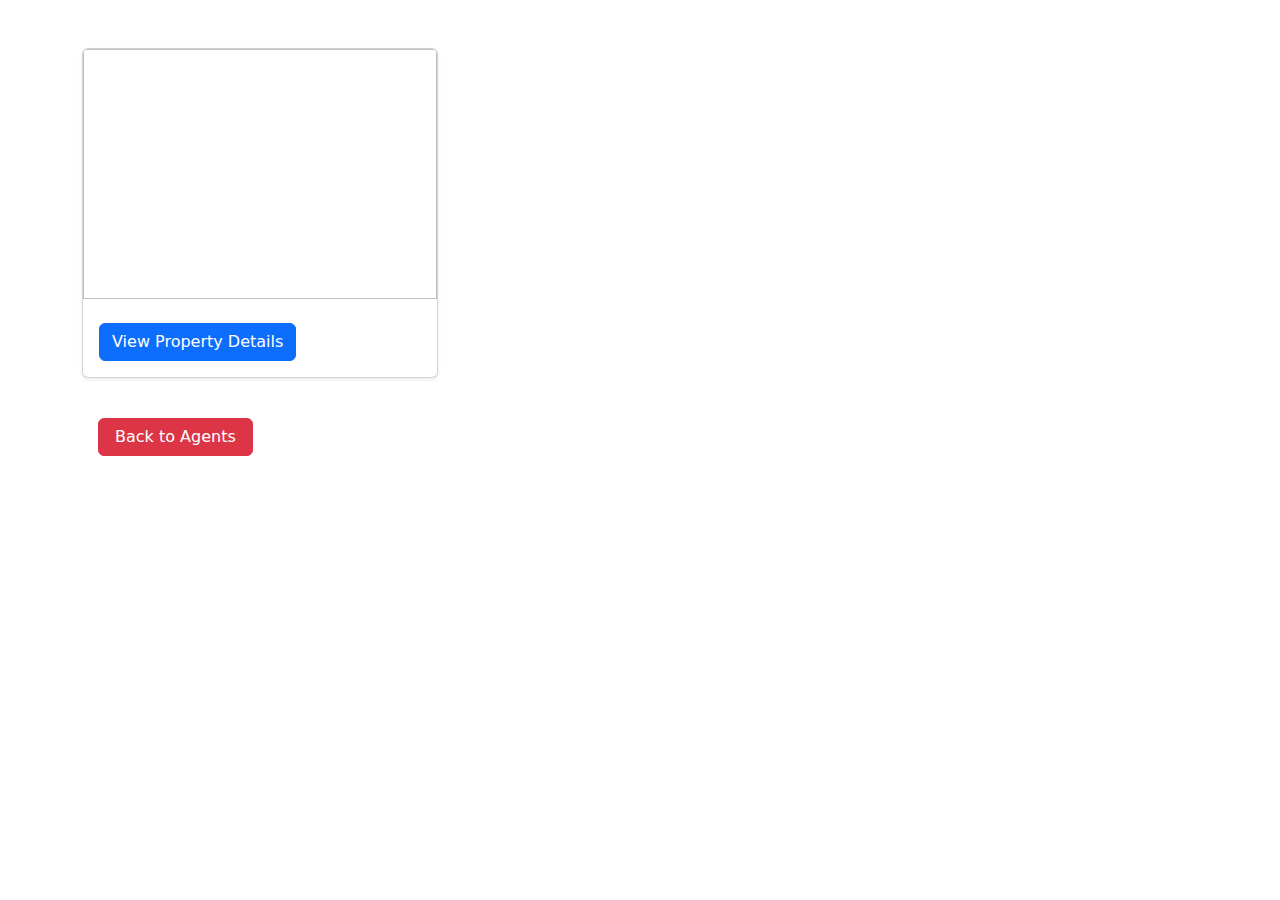
<file: src/main/resources/templates/propertyinfo.html>
<!DOCTYPE html>
<html lang="en" xmlns:th="http://www.thymeleaf.org">
<head>
    <meta charset="UTF-8">
    <title>Property info</title>
  <link rel="stylesheet" th:href="@{/webjars/bootstrap/css/bootstrap.min.css}"/>
  <script defer th:src="@{/webjars/bootstrap/js/bootstrap.bundle.min.js}"></script>
  <link rel="stylesheet" th:href="@{/webjars/bootstrap-icons/font/bootstrap-icons.css} "/>
  <link href="https://cdn.jsdelivr.net/npm/bootstrap@5.3.3/dist/css/bootstrap.min.css" rel="stylesheet" integrity="sha384-QWTKZyjpPEjISv5WaRU9OFeRpok6YctnYmDr5pNlyT2bRjXh0JMhjY6hW+ALEwIH" crossorigin="anonymous">
</head>
<body>
<header th:insert="~{header::header}"></header>

<div class="container mt-5">
  <div class="row">
    <div class="col-md-4 mb-3" th:each="property : ${properties}">
      <div class="card shadow-sm">
        <img th:src="${property.image}" class="card-img-top" th:alt="${property.propertyName}" style="height: 250px; object-fit: cover;">
        <div class="card-body">
          <h3 class="card-title" th:text="${property.propertyName}"></h3>
          <form th:action="@{/properties/{id}(id=${property.propertyID})}" method="get">
            <button type="submit" class="btn btn-primary" th:text="#{property.details}">View Property Details</button>
          </form>
        </div>
      </div>
    </div>
  </div>
  <br>
  <a th:href="@{/agents}" class="btn btn-danger mx-3 px-3 mb-3" th:text="#{agent.return}">Back to Agents</a>
</div>
<footer th:insert="~{footer::footer}"></footer>
</body>
</html>
</file>
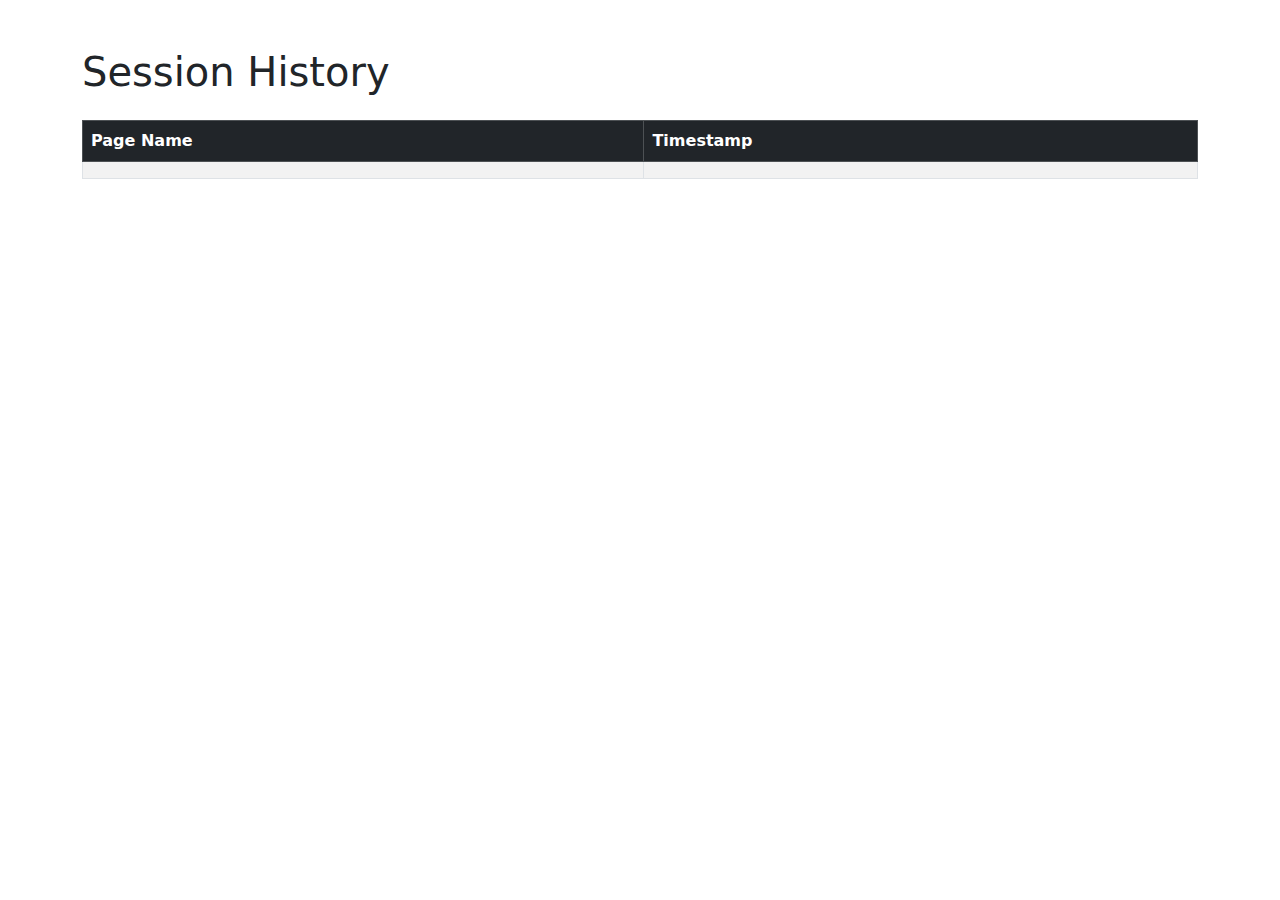
<file: src/main/resources/templates/sessionhistory.html>
<!DOCTYPE html>
<html lang="en" xmlns:th="http://www.thymeleaf.org">
<head>
    <meta charset="UTF-8">
    <title>Session History</title>
    <link rel="stylesheet" th:href="@{/webjars/bootstrap/css/bootstrap.min.css}"/>
    <script defer th:src="@{/webjars/bootstrap/js/bootstrap.bundle.min.js}"></script>
    <link rel="stylesheet" th:href="@{/webjars/bootstrap-icons/font/bootstrap-icons.css} "/>
    <link href="https://cdn.jsdelivr.net/npm/bootstrap@5.3.3/dist/css/bootstrap.min.css" rel="stylesheet" integrity="sha384-QWTKZyjpPEjISv5WaRU9OFeRpok6YctnYmDr5pNlyT2bRjXh0JMhjY6hW+ALEwIH" crossorigin="anonymous">
</head>
<body>
<header th:insert="~{header::header}"></header>
<div class="container mt-5">
    <h1 class="mb-4" th:text="#{session}">Session History</h1>
    <table class="table table-bordered table-striped">
        <thead class="table-dark">
        <tr>
            <th th:text="#{session.name}">Page Name</th>
            <th th:text="#{session.time}">Timestamp</th>
        </tr>
        </thead>
        <tbody>
        <tr th:each="usersession : ${sessionHistory}">
            <td th:text="${usersession.page}"></td>
            <td th:text="${usersession.timestamp}"></td>
        </tr>
        </tbody>
    </table>

</div>
<footer th:insert="~{footer::footer}"></footer>
</body>
</html>
</file>
